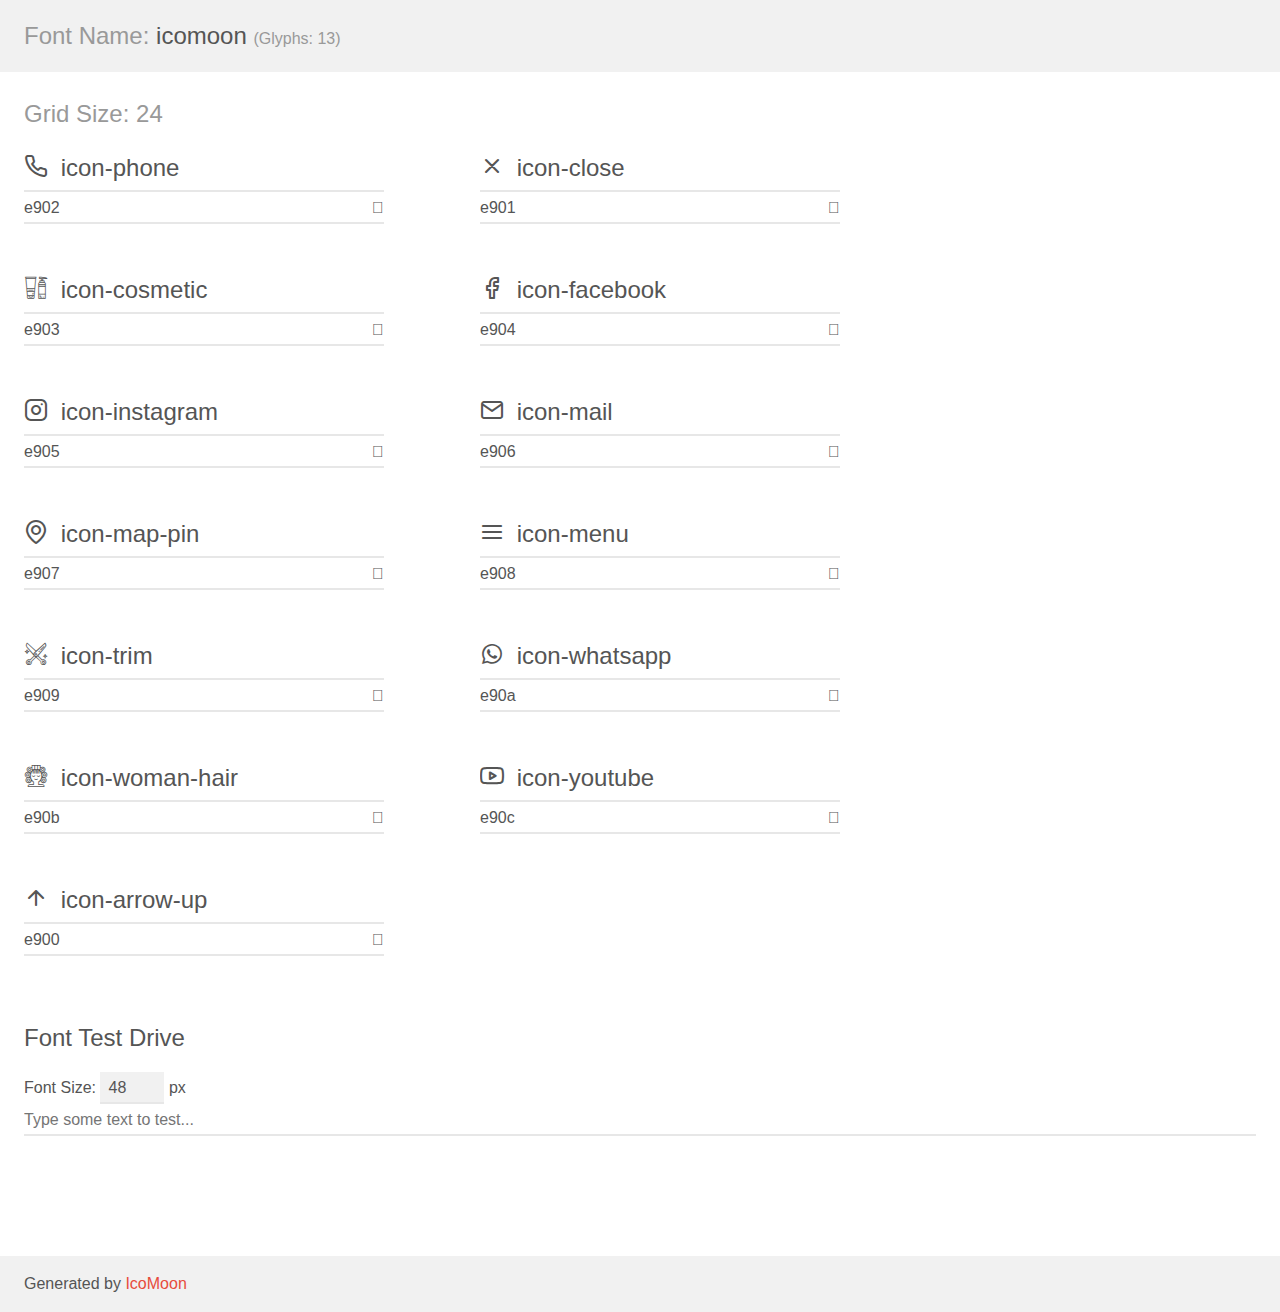
<file: assets/fonts/demo.html>
<!doctype html>
<html>
<head>
    <meta charset="utf-8">
    <title>IcoMoon Demo</title>
    <meta name="description" content="An Icon Font Generated By IcoMoon.io">
    <meta name="viewport" content="width=device-width, initial-scale=1">
    <link rel="stylesheet" href="demo-files/demo.css">
    <link rel="stylesheet" href="style.css"></head>
<body>
    <div class="bgc1 clearfix">
        <h1 class="mhmm mvm"><span class="fgc1">Font Name:</span> icomoon <small class="fgc1">(Glyphs:&nbsp;13)</small></h1>
    </div>
    <div class="clearfix mhl ptl">
        <h1 class="mvm mtn fgc1">Grid Size: 24</h1>
        <div class="glyph fs1">
            <div class="clearfix bshadow0 pbs">
                <span class="icon-phone"></span>
                <span class="mls"> icon-phone</span>
            </div>
            <fieldset class="fs0 size1of1 clearfix hidden-false">
                <input type="text" readonly value="e902" class="unit size1of2" />
                <input type="text" maxlength="1" readonly value="&#xe902;" class="unitRight size1of2 talign-right" />
            </fieldset>
            <div class="fs0 bshadow0 clearfix hidden-true">
                <span class="unit pvs fgc1">liga: </span>
                <input type="text" readonly value="" class="liga unitRight" />
            </div>
        </div>
        <div class="glyph fs1">
            <div class="clearfix bshadow0 pbs">
                <span class="icon-close"></span>
                <span class="mls"> icon-close</span>
            </div>
            <fieldset class="fs0 size1of1 clearfix hidden-false">
                <input type="text" readonly value="e901" class="unit size1of2" />
                <input type="text" maxlength="1" readonly value="&#xe901;" class="unitRight size1of2 talign-right" />
            </fieldset>
            <div class="fs0 bshadow0 clearfix hidden-true">
                <span class="unit pvs fgc1">liga: </span>
                <input type="text" readonly value="" class="liga unitRight" />
            </div>
        </div>
        <div class="glyph fs1">
            <div class="clearfix bshadow0 pbs">
                <span class="icon-cosmetic"></span>
                <span class="mls"> icon-cosmetic</span>
            </div>
            <fieldset class="fs0 size1of1 clearfix hidden-false">
                <input type="text" readonly value="e903" class="unit size1of2" />
                <input type="text" maxlength="1" readonly value="&#xe903;" class="unitRight size1of2 talign-right" />
            </fieldset>
            <div class="fs0 bshadow0 clearfix hidden-true">
                <span class="unit pvs fgc1">liga: </span>
                <input type="text" readonly value="" class="liga unitRight" />
            </div>
        </div>
        <div class="glyph fs1">
            <div class="clearfix bshadow0 pbs">
                <span class="icon-facebook"></span>
                <span class="mls"> icon-facebook</span>
            </div>
            <fieldset class="fs0 size1of1 clearfix hidden-false">
                <input type="text" readonly value="e904" class="unit size1of2" />
                <input type="text" maxlength="1" readonly value="&#xe904;" class="unitRight size1of2 talign-right" />
            </fieldset>
            <div class="fs0 bshadow0 clearfix hidden-true">
                <span class="unit pvs fgc1">liga: </span>
                <input type="text" readonly value="" class="liga unitRight" />
            </div>
        </div>
        <div class="glyph fs1">
            <div class="clearfix bshadow0 pbs">
                <span class="icon-instagram"></span>
                <span class="mls"> icon-instagram</span>
            </div>
            <fieldset class="fs0 size1of1 clearfix hidden-false">
                <input type="text" readonly value="e905" class="unit size1of2" />
                <input type="text" maxlength="1" readonly value="&#xe905;" class="unitRight size1of2 talign-right" />
            </fieldset>
            <div class="fs0 bshadow0 clearfix hidden-true">
                <span class="unit pvs fgc1">liga: </span>
                <input type="text" readonly value="" class="liga unitRight" />
            </div>
        </div>
        <div class="glyph fs1">
            <div class="clearfix bshadow0 pbs">
                <span class="icon-mail"></span>
                <span class="mls"> icon-mail</span>
            </div>
            <fieldset class="fs0 size1of1 clearfix hidden-false">
                <input type="text" readonly value="e906" class="unit size1of2" />
                <input type="text" maxlength="1" readonly value="&#xe906;" class="unitRight size1of2 talign-right" />
            </fieldset>
            <div class="fs0 bshadow0 clearfix hidden-true">
                <span class="unit pvs fgc1">liga: </span>
                <input type="text" readonly value="" class="liga unitRight" />
            </div>
        </div>
        <div class="glyph fs1">
            <div class="clearfix bshadow0 pbs">
                <span class="icon-map-pin"></span>
                <span class="mls"> icon-map-pin</span>
            </div>
            <fieldset class="fs0 size1of1 clearfix hidden-false">
                <input type="text" readonly value="e907" class="unit size1of2" />
                <input type="text" maxlength="1" readonly value="&#xe907;" class="unitRight size1of2 talign-right" />
            </fieldset>
            <div class="fs0 bshadow0 clearfix hidden-true">
                <span class="unit pvs fgc1">liga: </span>
                <input type="text" readonly value="" class="liga unitRight" />
            </div>
        </div>
        <div class="glyph fs1">
            <div class="clearfix bshadow0 pbs">
                <span class="icon-menu"></span>
                <span class="mls"> icon-menu</span>
            </div>
            <fieldset class="fs0 size1of1 clearfix hidden-false">
                <input type="text" readonly value="e908" class="unit size1of2" />
                <input type="text" maxlength="1" readonly value="&#xe908;" class="unitRight size1of2 talign-right" />
            </fieldset>
            <div class="fs0 bshadow0 clearfix hidden-true">
                <span class="unit pvs fgc1">liga: </span>
                <input type="text" readonly value="" class="liga unitRight" />
            </div>
        </div>
        <div class="glyph fs1">
            <div class="clearfix bshadow0 pbs">
                <span class="icon-trim"></span>
                <span class="mls"> icon-trim</span>
            </div>
            <fieldset class="fs0 size1of1 clearfix hidden-false">
                <input type="text" readonly value="e909" class="unit size1of2" />
                <input type="text" maxlength="1" readonly value="&#xe909;" class="unitRight size1of2 talign-right" />
            </fieldset>
            <div class="fs0 bshadow0 clearfix hidden-true">
                <span class="unit pvs fgc1">liga: </span>
                <input type="text" readonly value="" class="liga unitRight" />
            </div>
        </div>
        <div class="glyph fs1">
            <div class="clearfix bshadow0 pbs">
                <span class="icon-whatsapp"></span>
                <span class="mls"> icon-whatsapp</span>
            </div>
            <fieldset class="fs0 size1of1 clearfix hidden-false">
                <input type="text" readonly value="e90a" class="unit size1of2" />
                <input type="text" maxlength="1" readonly value="&#xe90a;" class="unitRight size1of2 talign-right" />
            </fieldset>
            <div class="fs0 bshadow0 clearfix hidden-true">
                <span class="unit pvs fgc1">liga: </span>
                <input type="text" readonly value="" class="liga unitRight" />
            </div>
        </div>
        <div class="glyph fs1">
            <div class="clearfix bshadow0 pbs">
                <span class="icon-woman-hair"></span>
                <span class="mls"> icon-woman-hair</span>
            </div>
            <fieldset class="fs0 size1of1 clearfix hidden-false">
                <input type="text" readonly value="e90b" class="unit size1of2" />
                <input type="text" maxlength="1" readonly value="&#xe90b;" class="unitRight size1of2 talign-right" />
            </fieldset>
            <div class="fs0 bshadow0 clearfix hidden-true">
                <span class="unit pvs fgc1">liga: </span>
                <input type="text" readonly value="" class="liga unitRight" />
            </div>
        </div>
        <div class="glyph fs1">
            <div class="clearfix bshadow0 pbs">
                <span class="icon-youtube"></span>
                <span class="mls"> icon-youtube</span>
            </div>
            <fieldset class="fs0 size1of1 clearfix hidden-false">
                <input type="text" readonly value="e90c" class="unit size1of2" />
                <input type="text" maxlength="1" readonly value="&#xe90c;" class="unitRight size1of2 talign-right" />
            </fieldset>
            <div class="fs0 bshadow0 clearfix hidden-true">
                <span class="unit pvs fgc1">liga: </span>
                <input type="text" readonly value="" class="liga unitRight" />
            </div>
        </div>
        <div class="glyph fs1">
            <div class="clearfix bshadow0 pbs">
                <span class="icon-arrow-up"></span>
                <span class="mls"> icon-arrow-up</span>
            </div>
            <fieldset class="fs0 size1of1 clearfix hidden-false">
                <input type="text" readonly value="e900" class="unit size1of2" />
                <input type="text" maxlength="1" readonly value="&#xe900;" class="unitRight size1of2 talign-right" />
            </fieldset>
            <div class="fs0 bshadow0 clearfix hidden-true">
                <span class="unit pvs fgc1">liga: </span>
                <input type="text" readonly value="" class="liga unitRight" />
            </div>
        </div>
    </div>

    <!--[if gt IE 8]><!-->
    <div class="mhl clearfix mbl">
        <h1>Font Test Drive</h1>
        <label>
            Font Size: <input id="fontSize" type="number" class="textbox0 mbm"
            min="8" value="48" />
            px
        </label>
        <input id="testText" type="text" class="phl size1of1 mvl"
        placeholder="Type some text to test..." value=""/>
        <div id="testDrive" class="icon-" style="font-family: icomoon">&nbsp;
        </div>
    </div>
    <!--<![endif]-->
    <div class="bgc1 clearfix">
        <p class="mhl">Generated by <a href="https://icomoon.io/app">IcoMoon</a></p>
    </div>

    <script src="demo-files/demo.js"></script>
</body>
</html>
</file>
<file: assets/fonts/demo-files/demo.css>
body {
  padding: 0;
  margin: 0;
  font-family: sans-serif;
  font-size: 1em;
  line-height: 1.5;
  color: #555;
  background: #fff;
}
h1 {
  font-size: 1.5em;
  font-weight: normal;
}
small {
  font-size: .66666667em;
}
a {
  color: #e74c3c;
  text-decoration: none;
}
a:hover, a:focus {
  box-shadow: 0 1px #e74c3c;
}
.bshadow0, input {
  box-shadow: inset 0 -2px #e7e7e7;
}
input:hover {
  box-shadow: inset 0 -2px #ccc;
}
input, fieldset {
  font-family: sans-serif;
  font-size: 1em;
  margin: 0;
  padding: 0;
  border: 0;
}
input {
  color: inherit;
  line-height: 1.5;
  height: 1.5em;
  padding: .25em 0;
}
input:focus {
  outline: none;
  box-shadow: inset 0 -2px #449fdb;
}
.glyph {
  font-size: 16px;
  width: 15em;
  padding-bottom: 1em;
  margin-right: 4em;
  margin-bottom: 1em;
  float: left;
  overflow: hidden;
}
.liga {
  width: 80%;
  width: calc(100% - 2.5em);
}
.talign-right {
  text-align: right;
}
.talign-center {
  text-align: center;
}
.bgc1 {
  background: #f1f1f1;
}
.fgc1 {
  color: #999;
}
.fgc0 {
  color: #000;
}
p {
  margin-top: 1em;
  margin-bottom: 1em;
}
.mvm {
  margin-top: .75em;
  margin-bottom: .75em;
}
.mtn {
  margin-top: 0;
}
.mtl, .mal {
  margin-top: 1.5em;
}
.mbl, .mal {
  margin-bottom: 1.5em;
}
.mal, .mhl {
  margin-left: 1.5em;
  margin-right: 1.5em;
}
.mhmm {
  margin-left: 1em;
  margin-right: 1em;
}
.mls {
  margin-left: .25em;
}
.ptl {
  padding-top: 1.5em;
}
.pbs, .pvs {
  padding-bottom: .25em;
}
.pvs, .pts {
  padding-top: .25em;
}
.unit {
  float: left;
}
.unitRight {
  float: right;
}
.size1of2 {
  width: 50%;
}
.size1of1 {
  width: 100%;
}
.clearfix:before, .clearfix:after {
  content: " ";
  display: table;
}
.clearfix:after {
  clear: both;
}
.hidden-true {
  display: none;
}
.textbox0 {
  width: 3em;
  background: #f1f1f1;
  padding: .25em .5em;
  line-height: 1.5;
  height: 1.5em;
}
#testDrive {
  display: block;
  padding-top: 24px;
  line-height: 1.5;
}
.fs0 {
  font-size: 16px;
}
.fs1 {
  font-size: 24px;
}
</file>
<file: assets/fonts/style.css>
@font-face {
  font-family: 'icomoon';
  src:  url('fonts/icomoon.eot?y6lvnw');
  src:  url('fonts/icomoon.eot?y6lvnw#iefix') format('embedded-opentype'),
    url('fonts/icomoon.ttf?y6lvnw') format('truetype'),
    url('fonts/icomoon.woff?y6lvnw') format('woff'),
    url('fonts/icomoon.svg?y6lvnw#icomoon') format('svg');
  font-weight: normal;
  font-style: normal;
  font-display: block;
}

[class^="icon-"], [class*=" icon-"] {
  /* use !important to prevent issues with browser extensions that change fonts */
  font-family: 'icomoon' !important;
  speak: never;
  font-style: normal;
  font-weight: normal;
  font-variant: normal;
  text-transform: none;
  line-height: 1;

  /* Better Font Rendering =========== */
  -webkit-font-smoothing: antialiased;
  -moz-osx-font-smoothing: grayscale;
}

.icon-phone:before {
  content: "\e902";
}
.icon-close:before {
  content: "\e901";
}
.icon-cosmetic:before {
  content: "\e903";
}
.icon-facebook:before {
  content: "\e904";
}
.icon-instagram:before {
  content: "\e905";
}
.icon-mail:before {
  content: "\e906";
}
.icon-map-pin:before {
  content: "\e907";
}
.icon-menu:before {
  content: "\e908";
}
.icon-trim:before {
  content: "\e909";
}
.icon-whatsapp:before {
  content: "\e90a";
}
.icon-woman-hair:before {
  content: "\e90b";
}
.icon-youtube:before {
  content: "\e90c";
}
.icon-arrow-up:before {
  content: "\e900";
}
</file>
